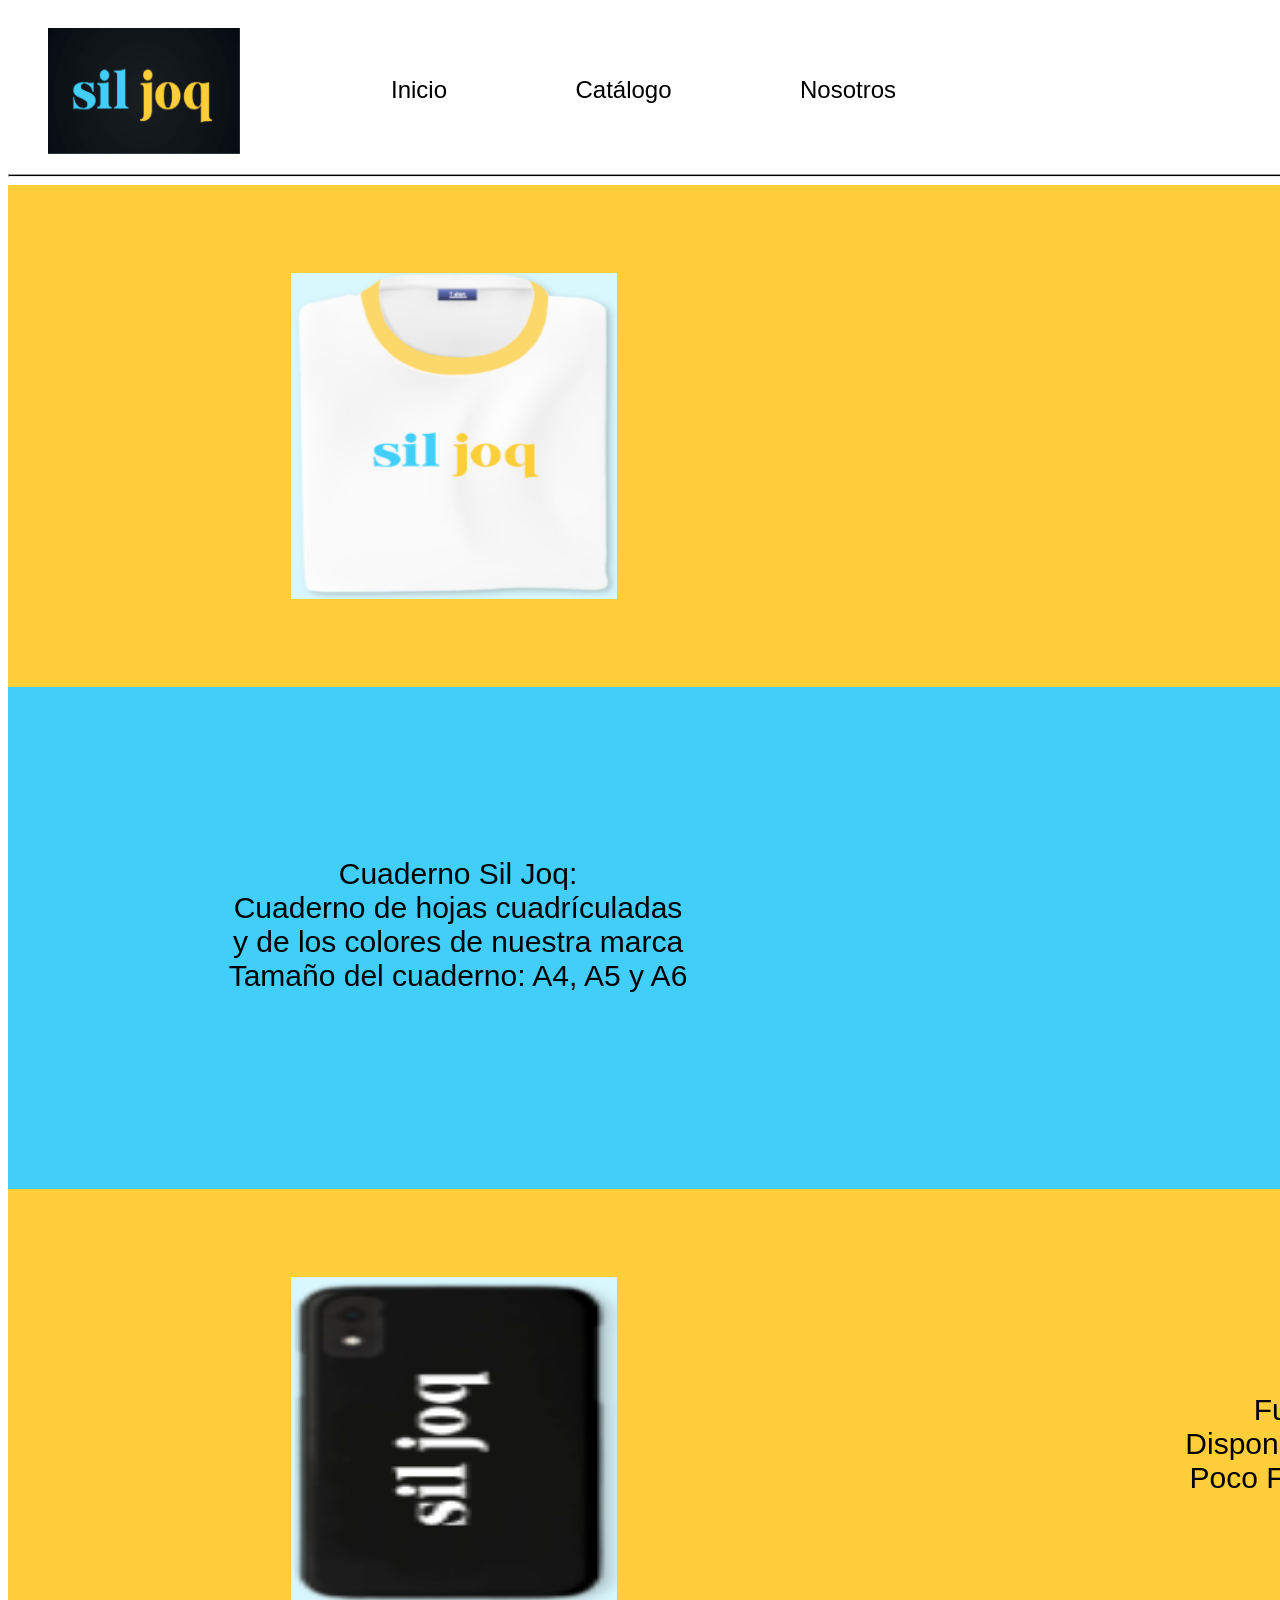
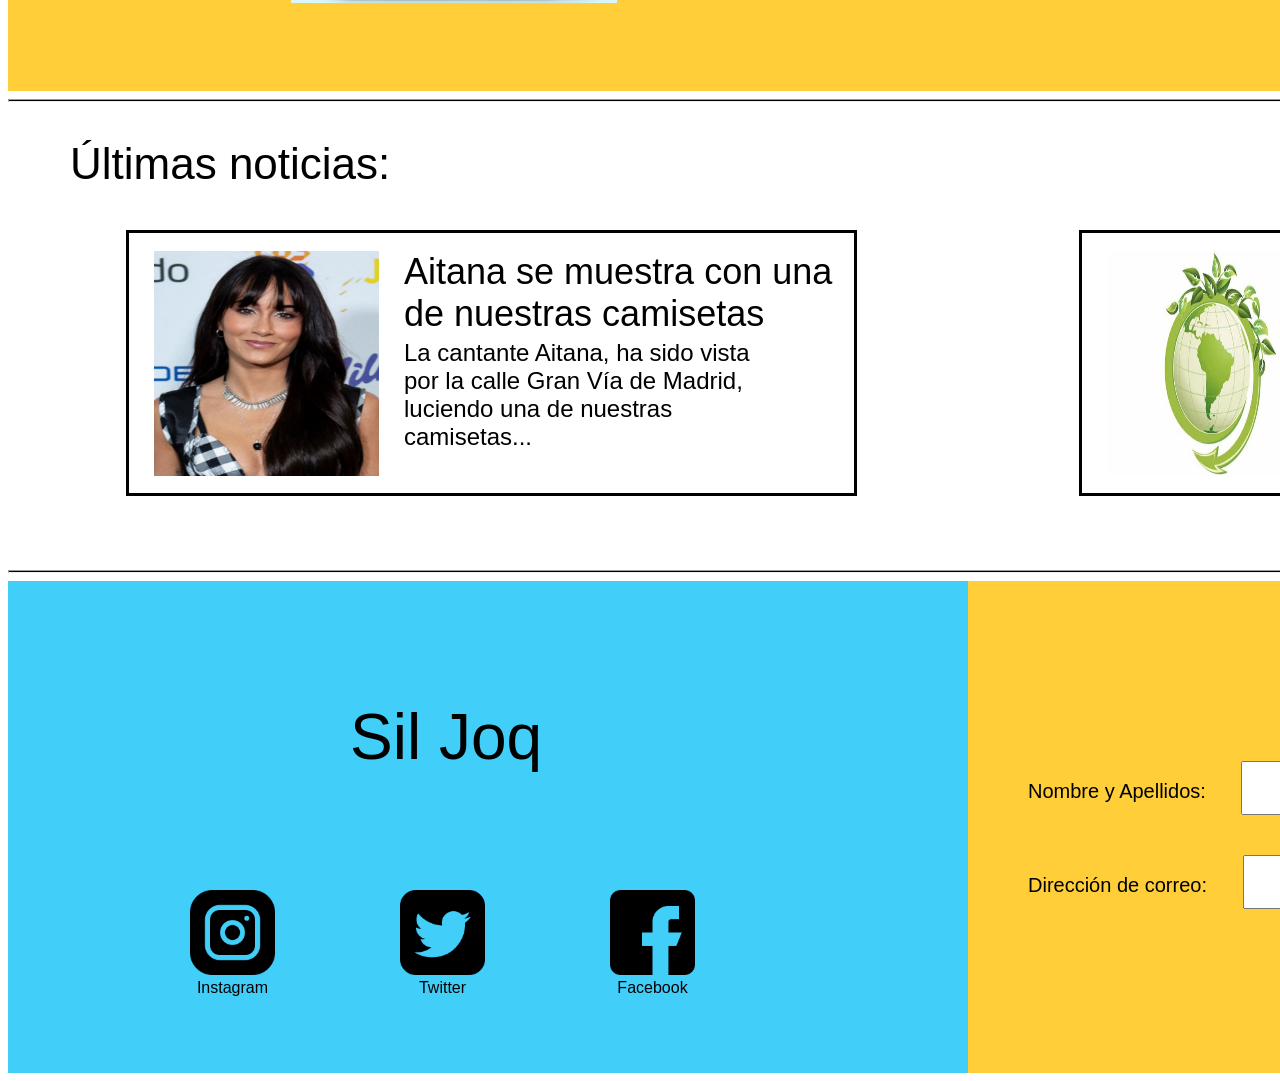
<file: Ejercicio4/src/index.html>
<!DOCTYPE html>
<html lang="es">
<head>
    <meta charset="UTF-8">
    <meta http-equiv="X-UA-Compatible" content="IE=edge">
    <meta name="viewport" content="width=device-width, initial-scale=1.0">
    <title>Sil Joq</title>
    <link rel="stylesheet" href="css/styles.css">
    <link href="https://allfont.es/allfont.css?fonts=ubuntu" rel="stylesheet" type="text/css" />
</head>
<body>
    <form>
        <div id="contenido">
            <div id="cabecera">
                <img src="images/Logo.PNG">
                <div id="enlaces">
                    <span><a href="#contenido">Inicio</a></span>
                    <span><a href="#items">Catálogo</a></span>
                    <span><a href="#formulario">Nosotros</a></span>
                </div>
                <div id="buscador">
                    <input type="text" placeholder="Text">
                    <button>Buscar</button>
                </div>
            </div>
            <hr class="lineaHorizontal"/>
            <div id="cuerpo">
                <div id="items">
                    <div class="itemAmarillo">
                        <img src="images/Camiseta.PNG">
                        <span>
                            Camiseta Sil Joq:<br>
                            Bonita camiseta blanca con <br>
                            nuestro logo.<br>
                            Tallas: XS, S, M, L y XL
                        </span>
                    </div>
                    <div class="itemAzul">
                        <img src="images/Cuaderno.PNG">
                        <span>
                            Cuaderno Sil Joq:<br>
                            Cuaderno de hojas cuadrículadas<br>
                            y de los colores de nuestra marca<br>
                            Tamaño del cuaderno: A4, A5 y A6
                        </span>
                    </div>
                    <div class="itemAmarillo">
                        <img src="images/FundaMovil.PNG">
                        <span>
                            Funda de movil Sil Joq:<br>
                            Funda de movil de varios colores.<br>
                            Disponble solo para los siguientes modelos:<br>
                            Poco F2, Poco F2 Pro, LG G3 y Mi Note 10
                        </span>
                    </div>
                </div>
                <hr class="lineaHorizontal"/>
                <div id="noticias">
                    <span class="ultimasNoticias">Últimas noticias:</span>
                    <div id="noticia1">
                        <img src="images/Aitan_Ocaña.jpg">
                        <span class="tituloNoticia">
                            <a href="https://www.trendencias.com/moda-famosas/este-body-louis-vuitton-que-lucio-aitana-ocana-hormiguero-que-triunfa-street-style">Aitana se muestra con una de nuestras camisetas</a>
                        </span>
                        <span class="cuerpoNoticia">
                            La cantante Aitana, ha sido vista<br>
                            por la calle Gran Vía de Madrid,<br>
                            luciendo una de nuestras<br>
                            camisetas...
                        </span>
                    </div>
                    <div id="noticia2">
                        <img src="images/certificacion-ambiental.jpg">
                        <span class="tituloNoticia">
                            <a href="https://hablandoenvidrio.com/20-instituciones-organizaciones-y-empresas-a-las-que-seguir/">Sil Joq contra la contaminación</a>
                        </span>
                        <span class="cuerpoNoticia">
                            Nuestra empresa se ha unido a la<br>
                            lucha contra la contaminación<br>
                            medioambiental y la<br>
                            deforestación...
                        </span>
                    </div>
                </div>
            </div>
            <hr class="lineaHorizontal"/>
            <div id="footer">
                <div id="nosotros">
                    <span class="silJoq">Sil Joq</span>
                    <div id="redes">
                        <div class="redSocial1">
                            <a href="https://www.instagram.com/?hl=es">
                                <img src="images/instagram.png"><br>
                                <span>Instagram</span>
                            </a>
                        </div>
                        <div class="redSocial2">
                            <a href="https://twitter.com/">
                                <img src="images/signo-de-twitter.png"><br>
                                <span>Twitter</span>
                            </a>
                        </div>
                        <div class="redSocial3">
                            <a href="https://es-es.facebook.com/">
                                <img src="images/facebook.png"><br>
                                <span>Facebook</span>
                            </a>
                        </div>
                    </div>
                </div>
                <div id="formulario">
                    <span class="registro">Registro</span>
                    <div id="nombre">
                        <span>Nombre y Apellidos:</span>
                        <input type="text">
                    </div>
                    <div id="correo">
                        <span>Dirección de correo:</span>
                        <input type="text">
                    </div>
                    <button>Registrarse</button>
                </div>
            </div>
        </div>
    </form>
</body>
</html>
</file>
<file: Ejercicio4/src/css/styles.css>
*{
    font-family: 'Ubuntu', arial;
}

body{
    width: 1920px;
}

#cabecera img{
    width: 192px;
    height: 126px;
    padding-left: 40px;
    padding-top: 20px;
    float: left;
    margin-right: 151px;
    margin-bottom: 20px;
}

#enlaces{
    padding-top: 68px;
}

#enlaces span{
    margin-right: 124px;
    font-size: 24px;
}

#buscador{
    position: absolute;
    left:1504px;
	top:55px;
}

#buscador input{
    width: 257px;
    height: 48px;
    font-size: 25px;
}

#buscador button{
    margin-left: 15px;
    width: 100px;
    height: 32px;
}

a{
    text-decoration: none;
    color: black;
}

.lineaHorizontal{
    width: 100%;
    height: 1px;
    color: black;
    background-color: black;
}

.itemAmarillo{
    height: 502px;
    width: 100%;
    background-color: #FFCE38;
}

.itemAzul{
    height: 502px;
    width: 100%;
    background-color: #41CFFA;
}

#cuerpo img{
    width: 326px;
    height: 326px;
}

.itemAmarillo img{
    margin-top: 88px;
    margin-left: 283px;
    float: left;
}

.itemAzul img{
    margin-top: 88px;
    margin-right: 283px;
    float: right;
}

.itemAmarillo span{
    margin-top: 170px;
    margin-right: 130px;
    font-size: 30px;
    float: right;
    width: 640px;
    text-align: center;
}

.itemAzul span{
    margin-top: 170px;
    margin-left: 130px;
    font-size: 30px;
    float: left;
    width: 640px;
    text-align: center;
}

.ultimasNoticias{
    font-size: 44px;
    position: absolute;
    left: 70px;
	top: 1739px;
}

#noticia1{
    border-style: solid;
    width: 725px;
    height: 260px;
    margin-top: 120px;
    margin-left: 118px;
    margin-bottom: 74px;
    float: left;
}

#noticia2{
    border-style: solid;
    width: 725px;
    height: 260px;
    margin-top: 120px;
    margin-right: 118px;
    margin-bottom: 74px;
    float: right;
}

#noticia1 img{
    width: 225px;
    height: 225px;
    margin-top: 18px;
    margin-left: 25px;
    float: left;
}

#noticia2 img{
    width: 225px;
    height: 225px;
    margin-top: 18px;
    margin-left: 25px;
    float: left;
}

.tituloNoticia{
    font-size: 36px;
    width: 450px;
    height: 88px;
    float: right;
    margin-top: 18px;
}

.cuerpoNoticia{
    font-size: 24px;
    width: 450px;
    height: 88px;
    float: right;
}

#footer{
    height: 492px;
}

#nosotros{
    width: 50%;
    height: 100%;
    background-color: #41CFFA;
    float: left;
}

.silJoq{
    font-size: 64px;
    position:absolute;
	left: 350px;
	top:2300px;
}

#formulario{
    width: 50%;
    height: 100%;
    background-color: #FFCE38;
    float: right;
    font-size: 20px;
}

#redes{
    width: 675px;
    height: 180px;
}

#redes img{
    width: 85px;
    height: 85px;
}

.redSocial1{
    position: absolute;
	left: 190px;
	top: 2490px;
    text-align: center;
}

.redSocial2{
    position: absolute;
	left: 400px;
	top: 2490px;
    text-align: center;
}

.redSocial3{
    position: absolute;
	left: 610px;
	top: 2490px;
    text-align: center;
}

.registro{
    font-size: 44px;
    position: absolute;
	left: 1360px;
	top: 2250px;
}

#nombre{
    margin-top: 180px;
    margin-left: 60px;
}

#correo{
    margin-top: 40px;
    margin-left: 60px;
}

#formulario input{
    margin-left: 30px;
    width: 500px;
    height: 48px;
    font-size: 30px;
}

#formulario button{
    margin-left: 425px;
    margin-top: 60px;
    width: 140px;
    height: 40px;
}
</file>
